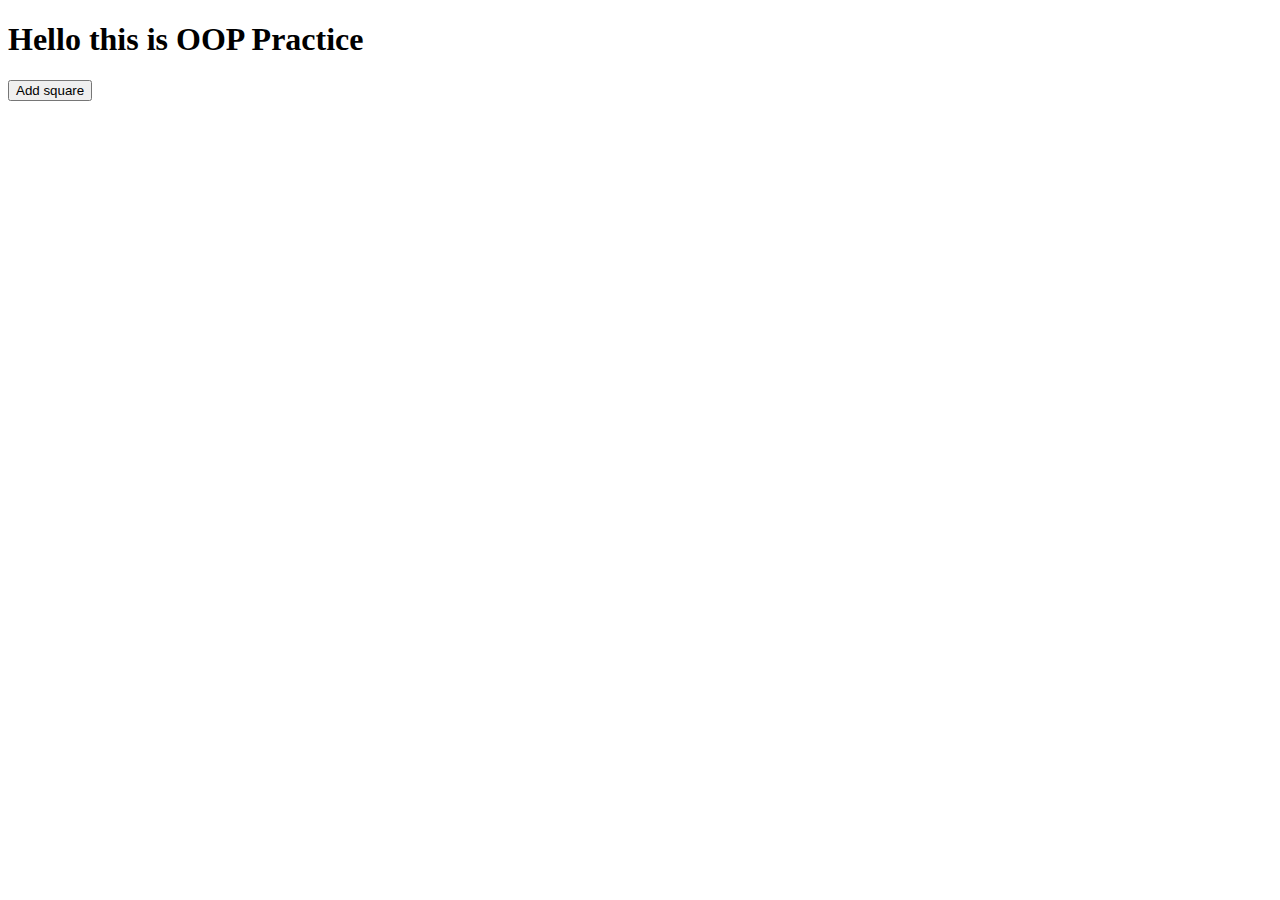
<file: index.html>
<!DOCTYPE html>
<html lang="en">
<head>
    <meta charset="UTF-8">
    <meta name="viewport" content="width=device-width, initial-scale=1.0">
    <meta http-equiv="X-UA-Compatible" content="ie=edge">
    <title>OOP Learning</title>
    <link rel="stylesheet" href="styles.css">
</head>
<body>
    <h1>Hello this is OOP Practice</h1>
    <button id="sq-button">Add square</button>
    <div id="square-container"></div>
    
   <script src="main.js"></script>
</body>
</html>
</file>
<file: styles.css>
#square-container {
    position: relative;
}
.square{
    position: absolute;
    cursor: pointer;
}
</file>
